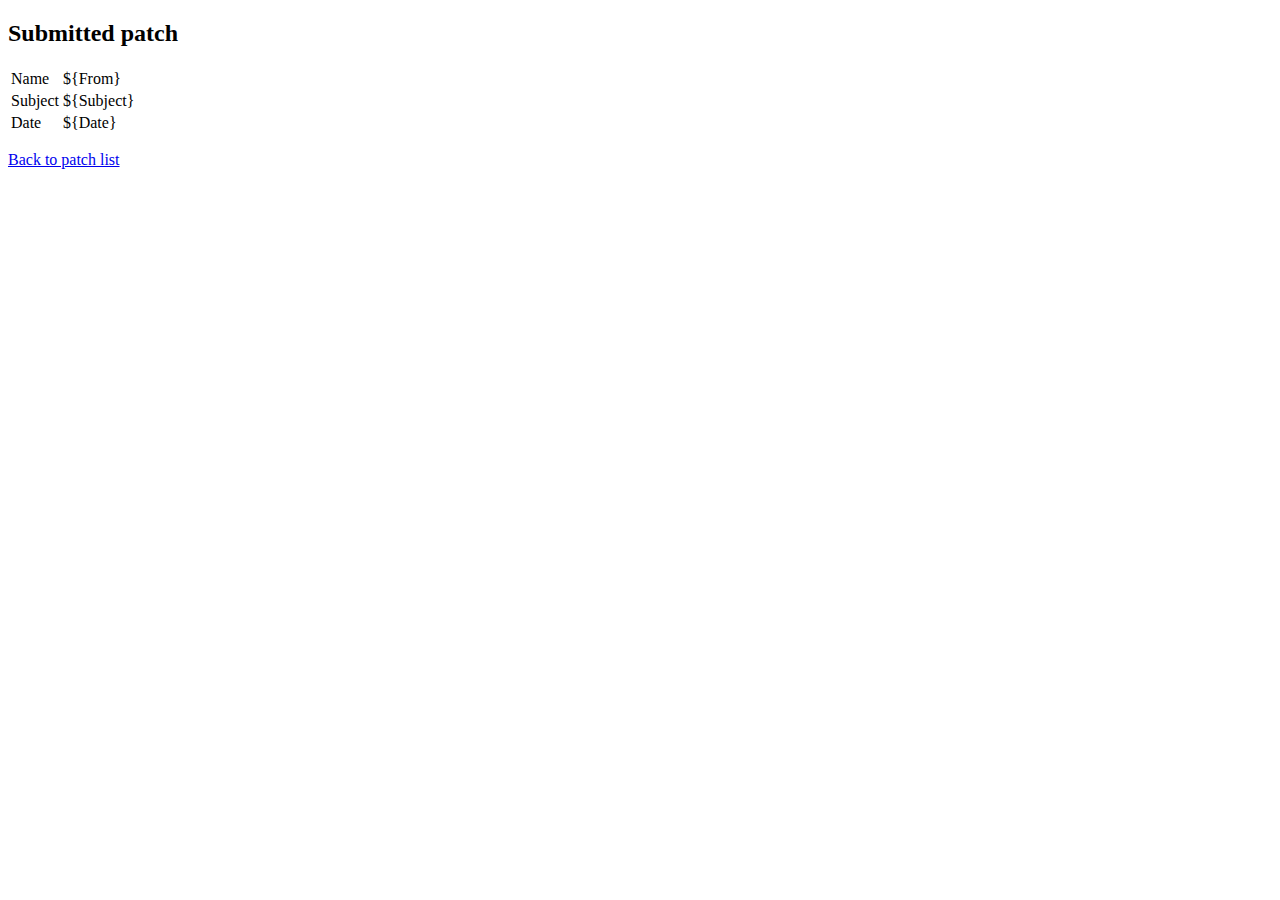
<file: patch_manager/patchmanager/templates/addpatchdetails.html>
<!DOCTYPE html
    PUBLIC "-//W3C//DTD XHTML 1.0 Strict//EN"
    "http://www.w3.org/TR/xhtml1/DTD/xhtml1-strict.dtd">
<html xmlns="http://www.w3.org/1999/xhtml"
      xmlns:py="http://genshi.edgewall.org/"
      xmlns:xi="http://www.w3.org/2001/XInclude">
    <xi:include href="layout.html" />
    <xi:include href="macros.html" />
    <head>
        <title>Trac - Patch Manager</title>
    </head>

    <body>
        <h2>Submitted patch</h2>
        <table border='0'>
            <tr><td>Name</td><td>${From}</td></tr>
            <tr><td>Subject</td><td>${Subject}</td></tr>
            <tr><td>Date</td><td>${Date}</td></tr>
        </table>
        <p>
            <a href="$base_url/patchmanager">Back to patch list</a>
        </p>
    </body>
</html>
</file>
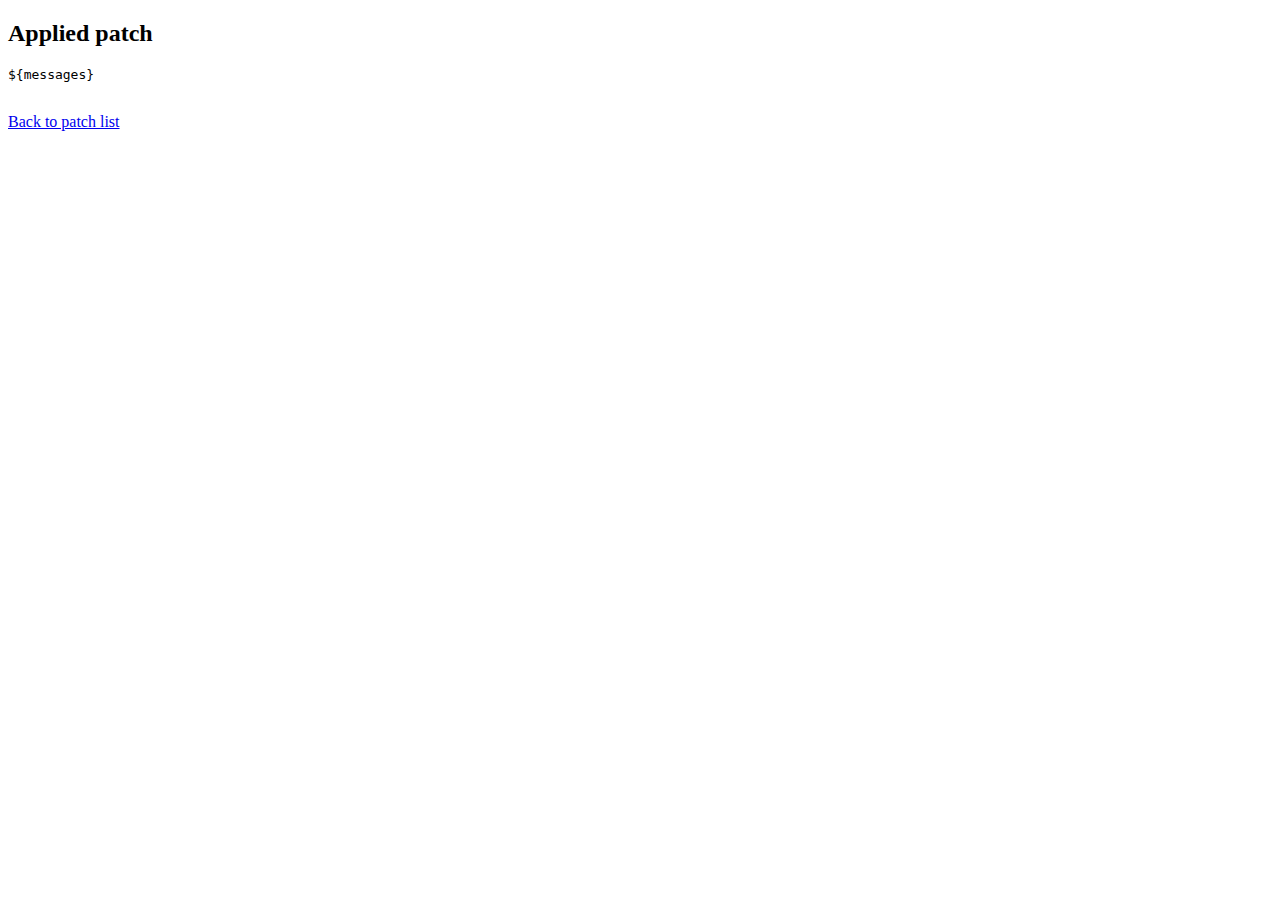
<file: patch_manager/patchmanager/templates/applypatchlog.html>
<!DOCTYPE html
    PUBLIC "-//W3C//DTD XHTML 1.0 Strict//EN"
    "http://www.w3.org/TR/xhtml1/DTD/xhtml1-strict.dtd">
<html xmlns="http://www.w3.org/1999/xhtml"
      xmlns:py="http://genshi.edgewall.org/"
      xmlns:xi="http://www.w3.org/2001/XInclude">
    <xi:include href="layout.html" />
    <xi:include href="macros.html" />
    <head>
        <title>Trac - Patch Manager</title>
    </head>

    <body>
        <h2>Applied patch</h2>
        <pre>${messages}
        </pre>
        <p>
            <a href="$base_url/patchmanager">Back to patch list</a>
        </p>
    </body>
</html>
</file>
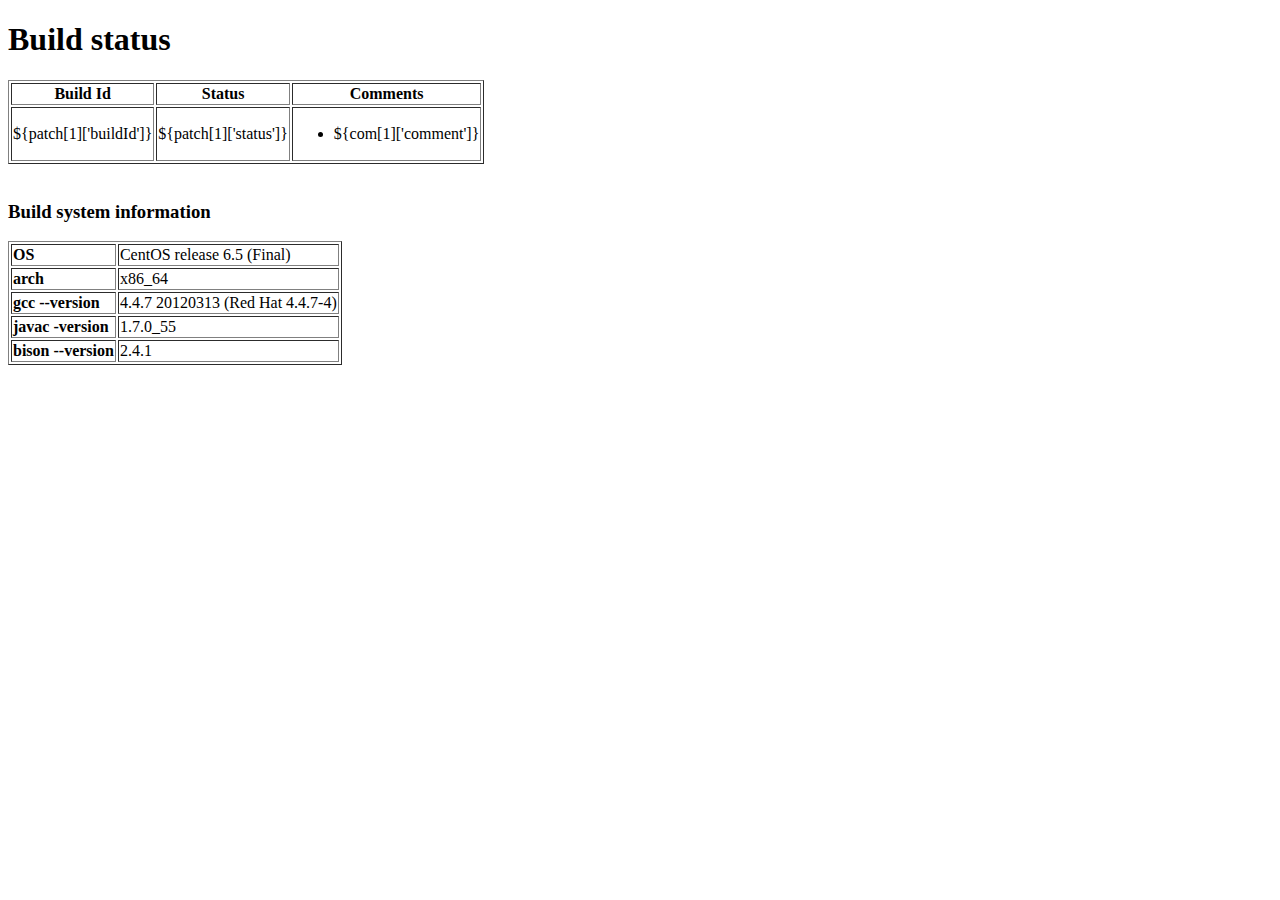
<file: patch_manager/patchmanager/templates/buildstatus.html>
<!DOCTYPE html
        PUBLIC "-//W3C//DTD XHTML 1.0 Strict//EN"
        "http://www.w3.org/TR/xhtml1/DTD/xhtml1-strict.dtd">
<html xmlns="http://www.w3.org/1999/xhtml"
      xmlns:py="http://genshi.edgewall.org/"
      xmlns:xi="http://www.w3.org/2001/XInclude">
<xi:include href="layout.html"/>
<xi:include href="macros.html"/>
<head>
    <style type="text/css">
        .go {
            border: none;
            background-color: transparent;
            cursor: pointer;
            width: 15px;
            position: relative;
            left: -5px;
        }
    </style>
    <title>Timeline</title>
</head>
<xi:include href="patchmanager.js"/>
<body>
<h1>Build status</h1>
<TABLE border="1">
    <TR>
        <TH><b>Build Id</b></TH>
        <TH><b>Status</b></TH>
        <TH><b>Comments</b></TH>
    </TR>
    <py:for each="patch in enumerate(jobs)">
        <TR>
            <TD>${patch[1]['buildId']}</TD>
            <TD>${patch[1]['status']}</TD>
            <TD>
                <ul>
                    <py:for each="com in enumerate(patch[1]['changes'])">
                        <li>${com[1]['comment']}</li>
                    </py:for>
                </ul>
            </TD>
        </TR>
    </py:for>

</TABLE>
<br/>
<h3>Build system information</h3>
<p>
<table border="1">
    <tr>
        <td><b>OS</b></td><td>CentOS release 6.5 (Final)</td>
    </tr>
    <tr>
        <td><b>arch</b></td><td>x86_64</td>
    </tr>
    <tr>
        <td><b>gcc --version</b></td><td>4.4.7 20120313 (Red Hat 4.4.7-4)</td>
    </tr>
    <tr>
        <td><b>javac -version</b></td><td>1.7.0_55</td>
    </tr>
    <tr>
        <td><b>bison --version</b></td><td>2.4.1</td>
    </tr>
</table>
</p>
<br/>
</body>
</html>
</file>
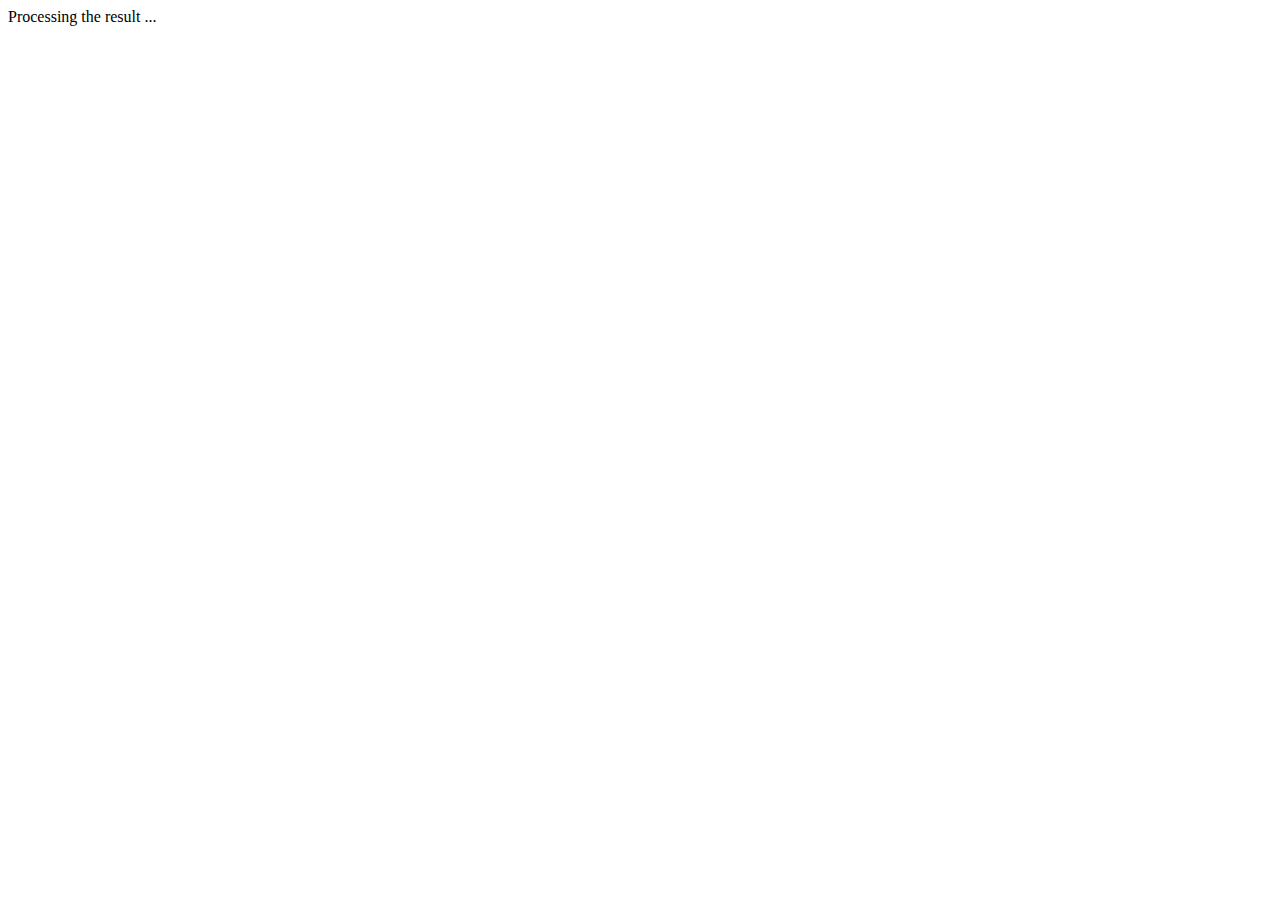
<file: applications/wcs-client/app/ows/result.html>
<html>

<head>
    <script src="assets/components/jquery/dist/jquery.min.js"></script>
</head>

<body>

    <div id="loading">Processing the result ...</div>

    <script>

        var kvpParametersObj = JSON.parse(localStorage.getItem("GetcoverageKVPParameters"));
        var petascopeEndPoint = kvpParametersObj["PetascopeEndPoint"];

        var authorizationHeader = kvpParametersObj["Authorization"];

        delete kvpParametersObj["PetascopeEndPoint"];
        delete kvpParametersObj["Authorization"];

        // Some MIME types can be displayed instead of downloading as file
        function isDisplayableMimeType(mimeType) {

            if (mimeType === "text/xml"
               || mimeType === "image/png"
               || mimeType === "image/jpeg"
               || mimeType === "text/csv"
               || mimeType === "application/json") {
                   return true;
            }

            return false;
        }

              
        $(document).ready(function() {
            
            var kvpParameters = kvpParametersObj["request"];

            var fileName = "";
            var mimeType = "";

            fetch(petascopeEndPoint, {
                    method: "post",
                    body: kvpParameters,
                    headers: {
                        "Authorization": authorizationHeader,
                        "Content-Type": "application/x-www-form-urlencoded"
                    }
                })
                .then(response => {
                    // NOTE: https://stackoverflow.com/a/48432628
                    
                    fileName = response.headers.get("content-disposition").split("=")[1];                    
                    mimeType = response.headers.get("content-type");
                    return response.blob();
                })
                .then(blob => {

                    var a = $("<a style='display: none;'/>");
                    
                    var url = window.URL.createObjectURL(blob);
                    a.attr("href", url);

                    if (!isDisplayableMimeType(mimeType)) { 
                        a.attr("download", fileName);
                    }

                    $("body").append(a);
                    a[0].click();
                    window.URL.revokeObjectURL(url);
                    a.remove();

                    $("#loading").html("");
                })
                .catch(error => {
                    alert(error);
                });

        });

    </script>

</body>

</html>
</file>
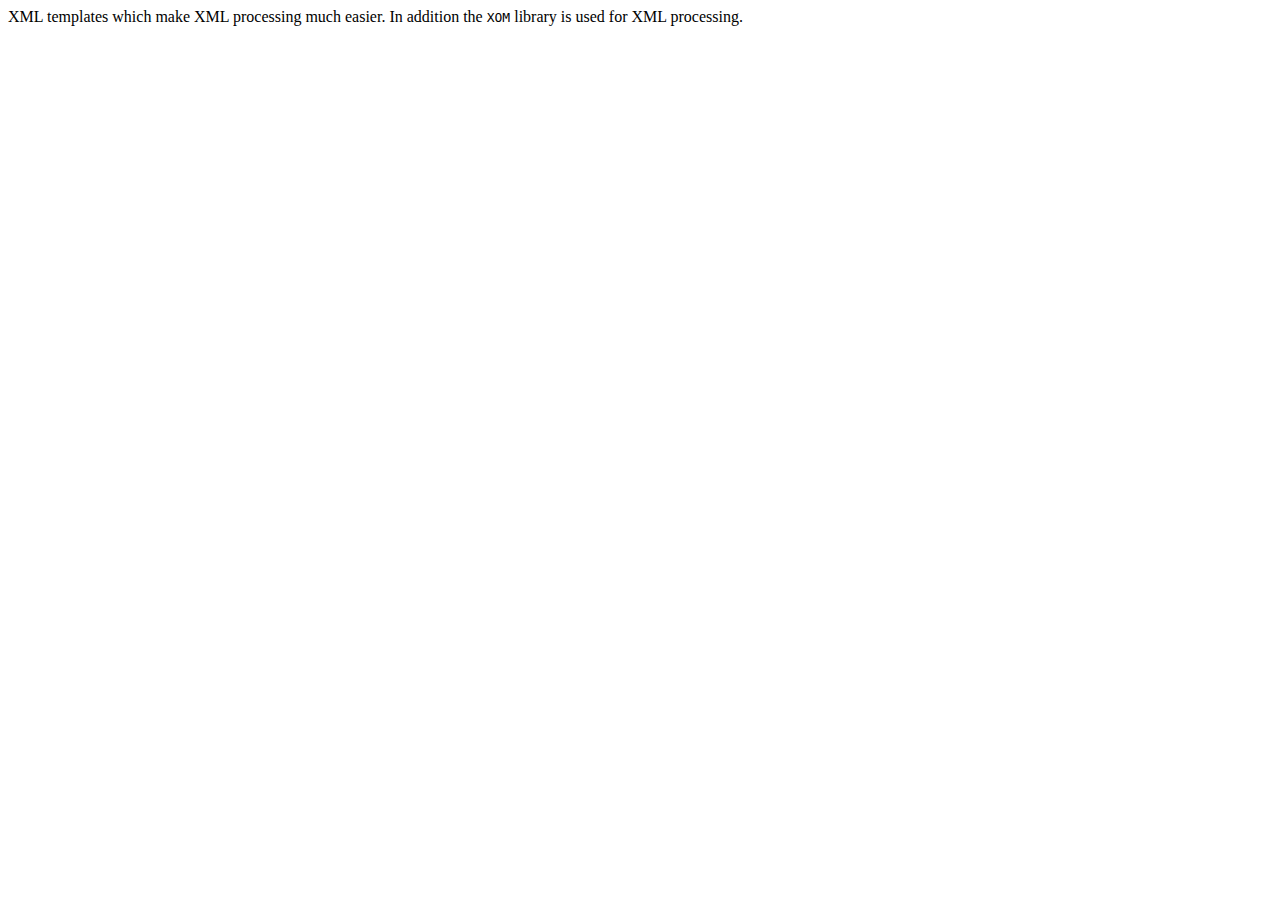
<file: applications/petascope/petascope_main/src/main/resources/templates/wcs2/package.html>
<!--
To change this template, choose Tools | Templates
and open the template in the editor.
-->
<!doctype html public "-//W3C//DTD HTML 4.0 Transitional//EN" "http://www.w3.org/TR/REC-html40/loose.dtd">
<html>
    <head>
        <title></title>
        <meta http-equiv="Content-Type" content="text/html; charset=UTF-8">
    </head>
    <body>
        <p>XML templates which make XML processing much easier. In addition the <code>XOM</code> library
            is used for XML processing.</p>
    </body>
</html>
</file>
